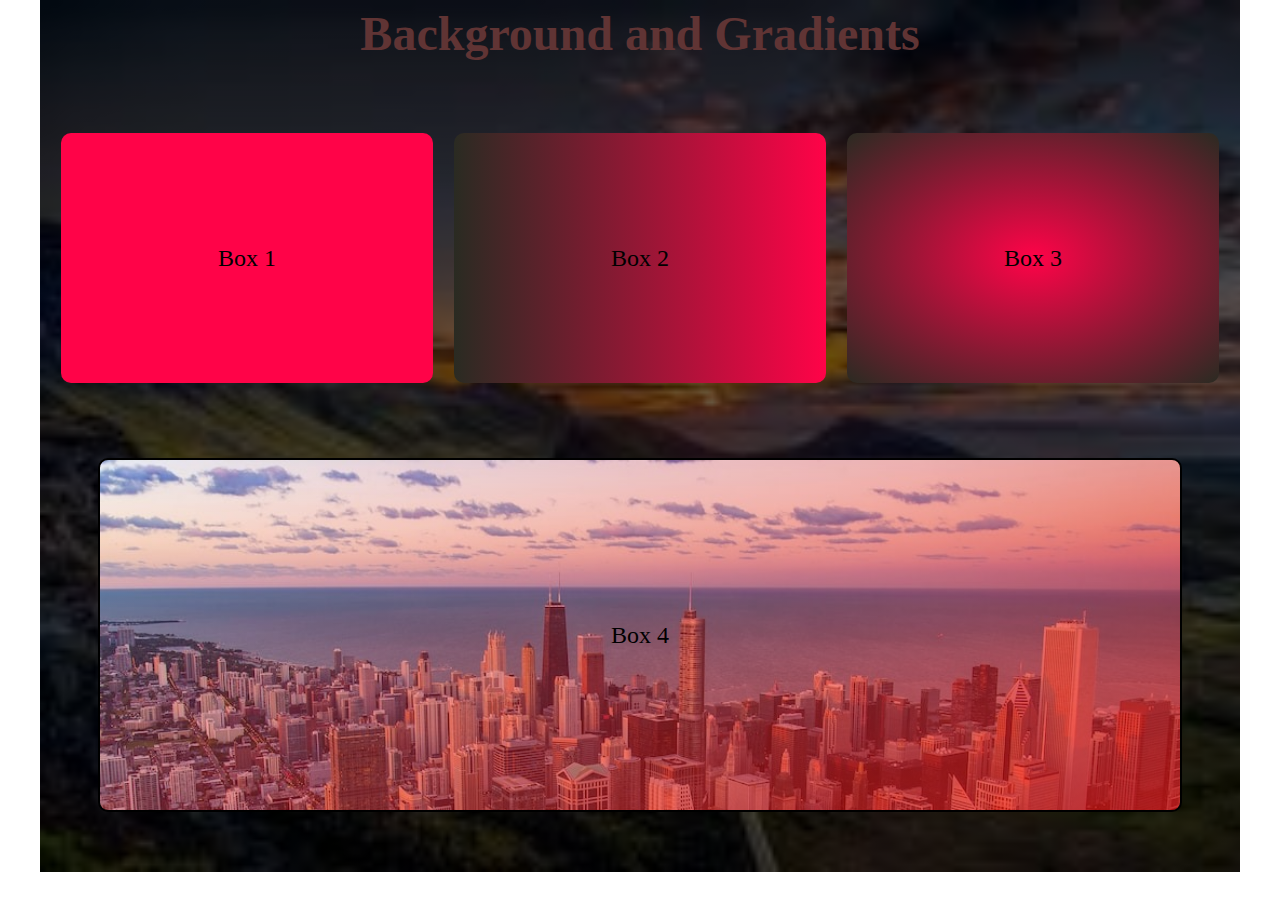
<file: block-BHaabu/index.html>
<!DOCTYPE html>
<html lang="en">
<head>
    <meta charset="UTF-8">
    <meta http-equiv="X-UA-Compatible" content="IE=edge">
    <meta name="viewport" content="width=device-width, initial-scale=1.0">
    <title>Assignment 1</title>
    <link rel="stylesheet" href="style.css">
</head>
<body>
    <div class="container">
        <header class="header">
            <h1>Background and Gradients</h1>
        </header>
        <section class="section">
            <div class="box-section flex">
                <div class="box box-1">Box 1</div>
                <div class="box box-2">Box 2</div>
                <div class="box box-3">Box 3</div>
            </div>
            <div class="box box-4">Box 4</div>
        </section>
    </div>
</body>
</html>
</file>
<file: block-BHaabu/style.css>
/* http://meyerweb.com/eric/tools/css/reset/ 
   v2.0 | 20110126
   License: none (public domain)
*/

html, body, div, span, applet, object, iframe,
h1, h2, h3, h4, h5, h6, p, blockquote, pre,
a, abbr, acronym, address, big, cite, code,
del, dfn, em, img, ins, kbd, q, s, samp,
small, strike, strong, sub, sup, tt, var,
b, u, i, center,
dl, dt, dd, ol, ul, li,
fieldset, form, label, legend,
table, caption, tbody, tfoot, thead, tr, th, td,
article, aside, canvas, details, embed, 
figure, figcaption, footer, header, hgroup, 
menu, nav, output, ruby, section, summary,
time, mark, audio, video {
	margin: 0;
	padding: 0;
	border: 0;
	font-size: 100%;
	font: inherit;
	vertical-align: baseline;
}
/* HTML5 display-role reset for older browsers */
article, aside, details, figcaption, figure, 
footer, header, hgroup, menu, nav, section {
	display: block;
}
body {
	line-height: 1;
}
ol, ul {
	list-style: none;
}
blockquote, q {
	quotes: none;
}
blockquote:before, blockquote:after,
q:before, q:after {
	content: '';
	content: none;
}
table {
	border-collapse: collapse;
	border-spacing: 0;
}
/* Custom  styles */
.container{
    max-width: 1200px;
    margin: 0 auto;
    padding: 10px 0;
    background: linear-gradient(to top left, rgba(0, 0, 0, 0.6), rgba(0, 0, 0, 0.6)), url(assets/sunset.jpg) no-repeat;
    background-size: cover;
    object-fit: cover; 
}
h1{
    font-size: 48px;
    text-align: center;
    font-weight: 700;
    color: rgb(96, 52, 52);
}
.flex{
    display: flex;
    justify-content: space-evenly;
}
.box{
    width:31%;
    height: 250px;
    text-align: center;
    border-radius: 10px;
    line-height: 250px;
    font-size: 24px;
    margin-top: 75px;
}
.box-1{
    background-color:#FF0348;
}
.box-2{
    background-image: linear-gradient( to right,#2A2B22, #FF0348 );}

.box-3{
    background-image:radial-gradient(  #FF0348,#2A2B22 );
}
.box-4{
    width: 90%;
    height: 350px;
    line-height: 350px;
    font-size: 24px;
    text-align: center;
    border-radius: 10px;
    border: 2px black solid;
    background: linear-gradient(to top left, rgba(236, 14, 6, 0.7),rgba(0, 0, 0, 0) ), url(assets/city.jpg) no-repeat;
    background-size: 100% auto;
    margin: 50px auto;
    margin-top: 75px;
    

}
</file>
